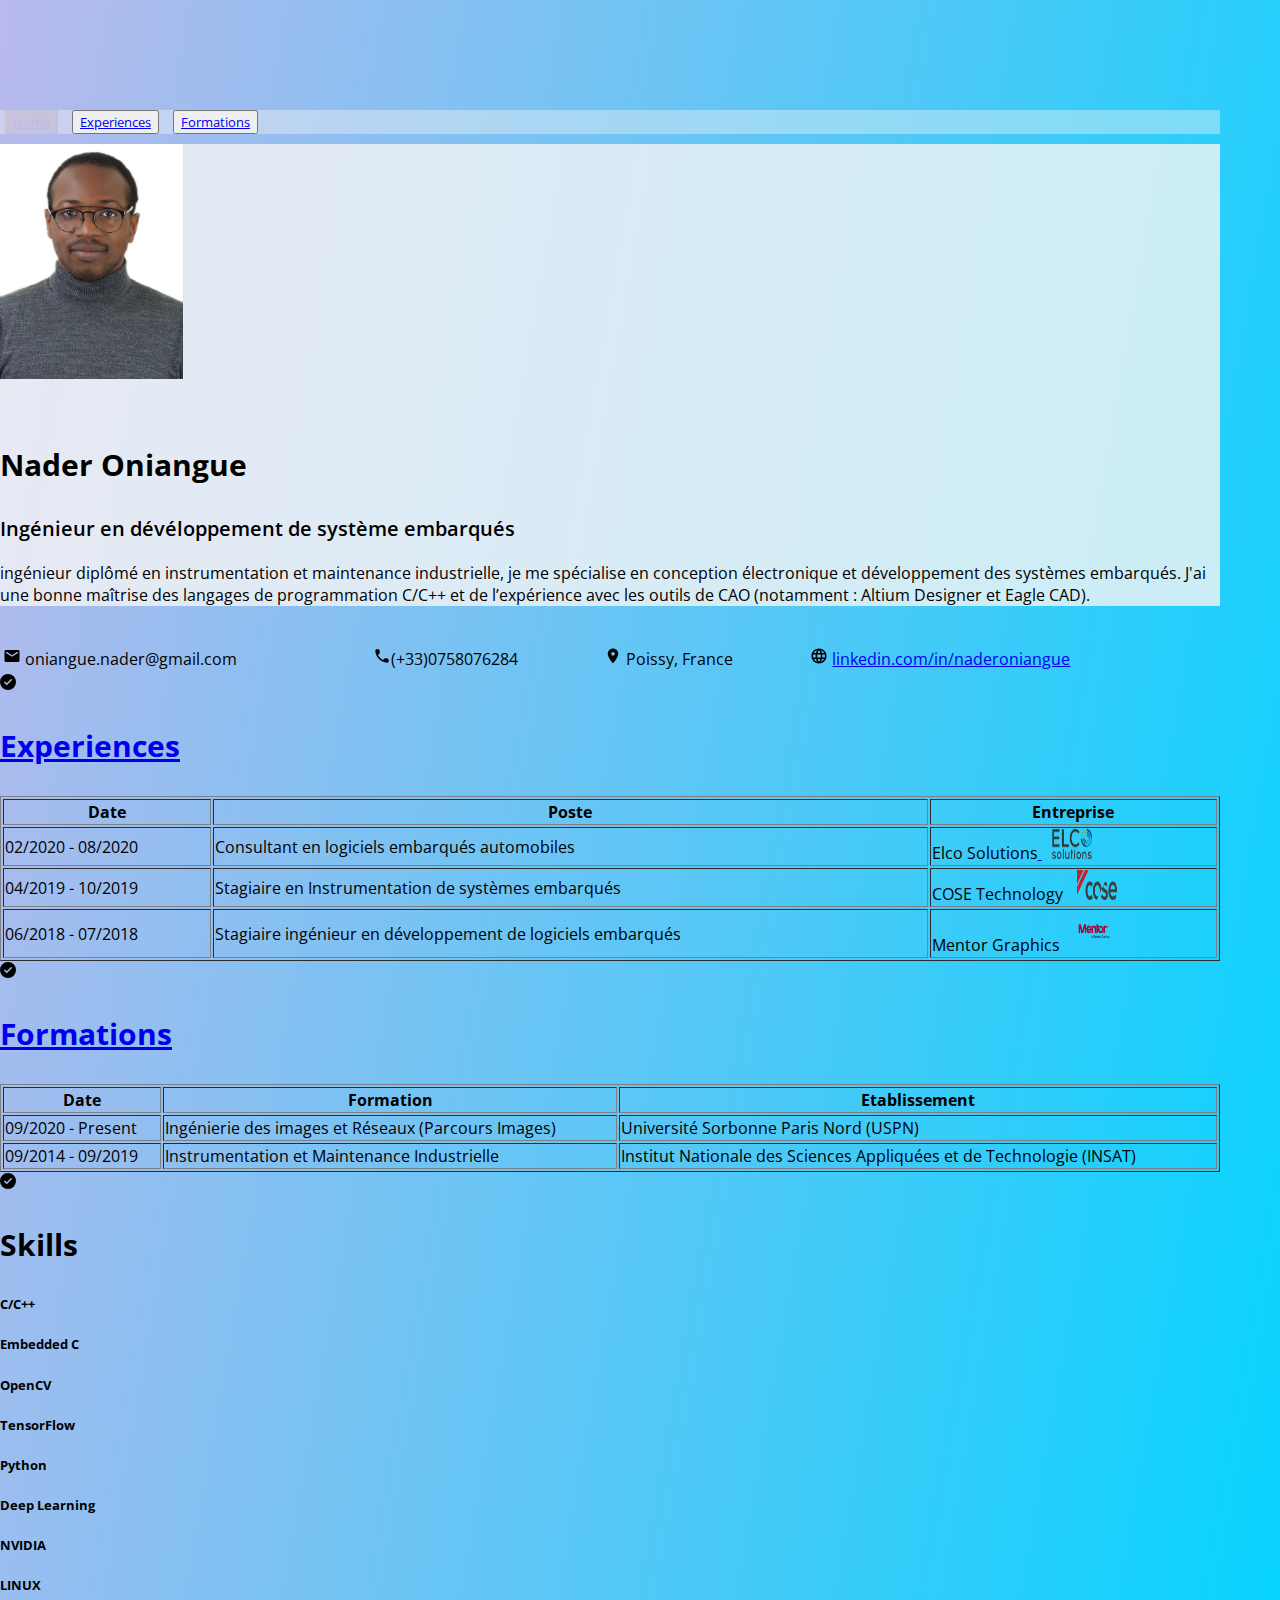
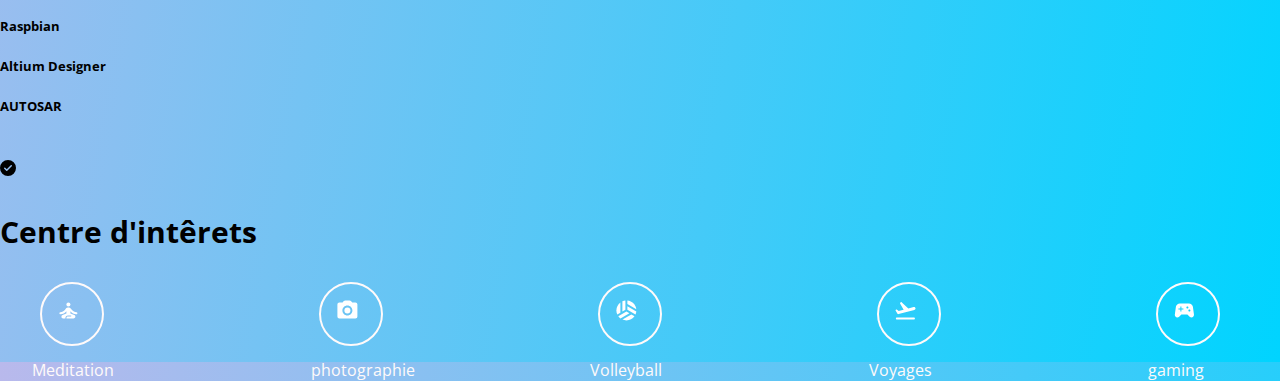
<file: tp1/index.html>
﻿<!doctype html>
<html>
    <head>
        <meta charset="utf-8">
        <meta http-equiv="x-ua-compatible" content="ie=edge">
        <title>TP1</title>
        <meta name="description" content="">
        <meta name="viewport" content="width=device-width, initial-scale=1">
        <link rel="stylesheet" href="style.css">
        <link rel="stylesheet" 
        href="https://cdn.jsdelivr.net/npm/bootstrap@4.5.3/dist/css/bootstrap.min.css" 
        integrity="sha384-TX8t27EcRE3e/ihU7zmQxVncDAy5uIKz4rEkgIXeMed4M0jlfIDPvg6uqKI2xXr2" 
        crossorigin="anonymous">

    </head>
    <body>
        <nav class="navbar fixed-top navbar-expand-lg navbar-light"style="background-color: rgba(245,245,245,0.4);margin-bottom: 10px;">
            <button class="btn btn-light btn-rounded waves-effect shadow" disabled>
                <a class="navbar-brand " href="#">Home</a>
            </button>   
            <button class="btn btn-light btn-rounded waves-effect shadow">
                <a class="navbar-brand" href="experience.html">Experiences</a>
            </button>
            <button class="btn btn-light btn-rounded waves-effect shadow">
                <a class="navbar-brand" href="formation.html">Formations</a>
            </button>
        </nav>
        <div class="container-fluid" id="body">
            <div class="" style="background-color: rgba(245,245,245,0.8);">
                <img src="Nader_pic.JPG" 
                class= "img-fluid rounded-circle img-thumbnail float-left" 
                alt="zoom" id="imgNader">
                <p class="bold">Nader Oniangue</p>
                <p class="semibold">Ingénieur en dévéloppement de système embarqués</p>
                <p>ingénieur diplômé en instrumentation et maintenance industrielle, je me spécialise en conception
                électronique et développement des systèmes embarqués. J'ai une bonne maîtrise des langages de
                programmation C/C++ et de l’expérience avec les outils de CAO (notamment : Altium Designer et Eagle
                CAD).</p>
            </div>
            <br>
            <table width ="100%" class="table table-hover shadow p-3 mb-5 bg-white rounded">
                <thead class="thead-dark">
                    <tr>
                        <td><img src="mail.svg">  oniangue.nader@gmail.com</td>
                        <td><img src="phone.svg">(+33)0758076284</td>
                        <td><img src="location.svg">  Poissy, France</td>
                        <td><img src="globe.svg">  <a href="https://www.linkedin.com/in/naderoniangue/">linkedin.com/in/naderoniangue</a></td>
                    </tr>
                </thead>
            </table>
            
            <img src="check-circle-fill.svg" class="float-left">
            <a href="experience.html"><p class="bold">Experiences</p></a>
            <table class="table table-hover shadow p-3 mb-5 bg-white rounded marginClass" width="100%" border="1">
                <thead class="thead-dark">
                    <tr>
                        <th scope="col">Date</th>
                        <th scope="col">Poste</th>
                        <th scope="col">Entreprise</th>
                    </tr>
                </thead>
                <tbody>  
                    <tr>
                        <td>02/2020 - 08/2020</td>
                        <td>Consultant en logiciels embarqués
                            automobiles</td>
                        <td>Elco Solutions<a href="https://www.elco-solutions.de/">
                            <img class="company float-right" src="Elco.png" 
                            style="margin-left: 10px; width: 40px; height: 30px;"></td></a>
                    </tr>
                    <tr>
                        <td>04/2019 - 10/2019</td>
                        <td>Stagiaire en Instrumentation de systèmes
                            embarqués</td>
                        <td>COSE Technology
                            <a href="https://www.cose.fr/en/home/"><img class="company float-right" src="cose.png" 
                            style="margin-left:10px; width: 40px; height: 30px;"></td></a>
                    </tr>
                    <tr>
                        <td>06/2018 - 07/2018</td>
                        <td>Stagiaire ingénieur en développement de logiciels embarqués</td>
                        <td>Mentor Graphics <a href="https://www.mentor.com/"><img class="company float-right" src="mentor.png" 
                            style="margin-left: 10px; width: 40px; height: 40px;"></td></a>
                    </tr>
                </tbody>
            </table>
            
            <img src="check-circle-fill.svg" class="float-left">
            <p class="bold"><a href="formation.html">Formations</a></p>
            <table class="table table-hover shadow p-3 mb-5 bg-white rounded" width="100%" border="1">
                <thead class="thead-dark">
                    <tr>
                        <th scope="col">Date</th>
                        <th scope="col">Formation</th>
                        <th scope="col">Etablissement</th>
                    </tr>
                </thead>
                <tbody>
                    <tr>
                        <td>09/2020 - Present</td>
                        <td>Ingénierie des images et Réseaux (Parcours Images)</td>
                        <td>Université Sorbonne Paris Nord (USPN)</td>
                    </tr>
                    <tr>
                        <td>09/2014 - 09/2019</td>
                        <td>Instrumentation et Maintenance Industrielle</td>
                        <td>Institut Nationale des Sciences Appliquées et
                            de Technologie (INSAT)</td>
                    </tr>
                </tbody>
            </table>
            
            <div>
            <img src="check-circle-fill.svg" class="float-left"><p class="bold">Skills</p>
           
                <div  class="d-inline-flex badge badge-light rounded shadow " id = "skills"><h5>C/C++</h5></div>
                <div  class="d-inline-flex badge badge-light rounded shadow " id = "skills"><h5>Embedded C</h5></div>
                <div  class="d-inline-flex badge badge-light rounded shadow " id = "skills"><h5>OpenCV</h5></div>
                <div  class="d-inline-flex badge badge-light rounded shadow " id = "skills"><h5>TensorFlow</h5></div>
                <div  class="d-inline-flex badge badge-light rounded shadow " id = "skills"><h5>Python</h5></div>
                <div  class="d-inline-flex badge badge-light rounded shadow " id = "skills"><h5>Deep Learning</h5></div>
                <div  class="d-inline-flex badge badge-light rounded shadow " id = "skills"><h5>NVIDIA</h5></div>
                <div  class="d-inline-flex badge badge-light rounded shadow " id = "skills"><h5>LINUX</h5></div>
                <div  class="d-inline-flex badge badge-light rounded shadow " id = "skills"><h5>Raspbian</h5></div>
                <div  class="d-inline-flex badge badge-light rounded shadow " id = "skills"><h5>Altium Designer</h5></div>
                <div  class="d-inline-flex badge badge-light rounded shadow " id = "skills"><h5>AUTOSAR</h5></div>
            <div class="CV_Interest">
                <br>
                <img src="check-circle-fill.svg" class="float-left"><p class="bold">Centre d'intêrets</p>

                <ul class="list">
                    <li class="element">
                        <img src="meditation.svg" alt="meditation"> <p class="hobby">Meditation </p>
                    </li>
                    <li class="element">
                        <img src="photography.svg" alt="photographie"><p class="hobby">photographie </p>
                    </li>
                    <li class="element">
                        <img src="volleybal.svg" alt="volleyball"><p class="hobby">Volleyball</p>
                    </li>
                    <li class="element">
                        <img src="traveling.svg" alt="Voyages"><p class="hobby">Voyages </p>
                    </li>
                    <li class="element">
                        <img src="gaming.svg" alt="Jeux Videos"><p class="hobby">gaming</p>
                    </li>
                </ul>
            </div>
        </div>
    </body>
</html>
</file>
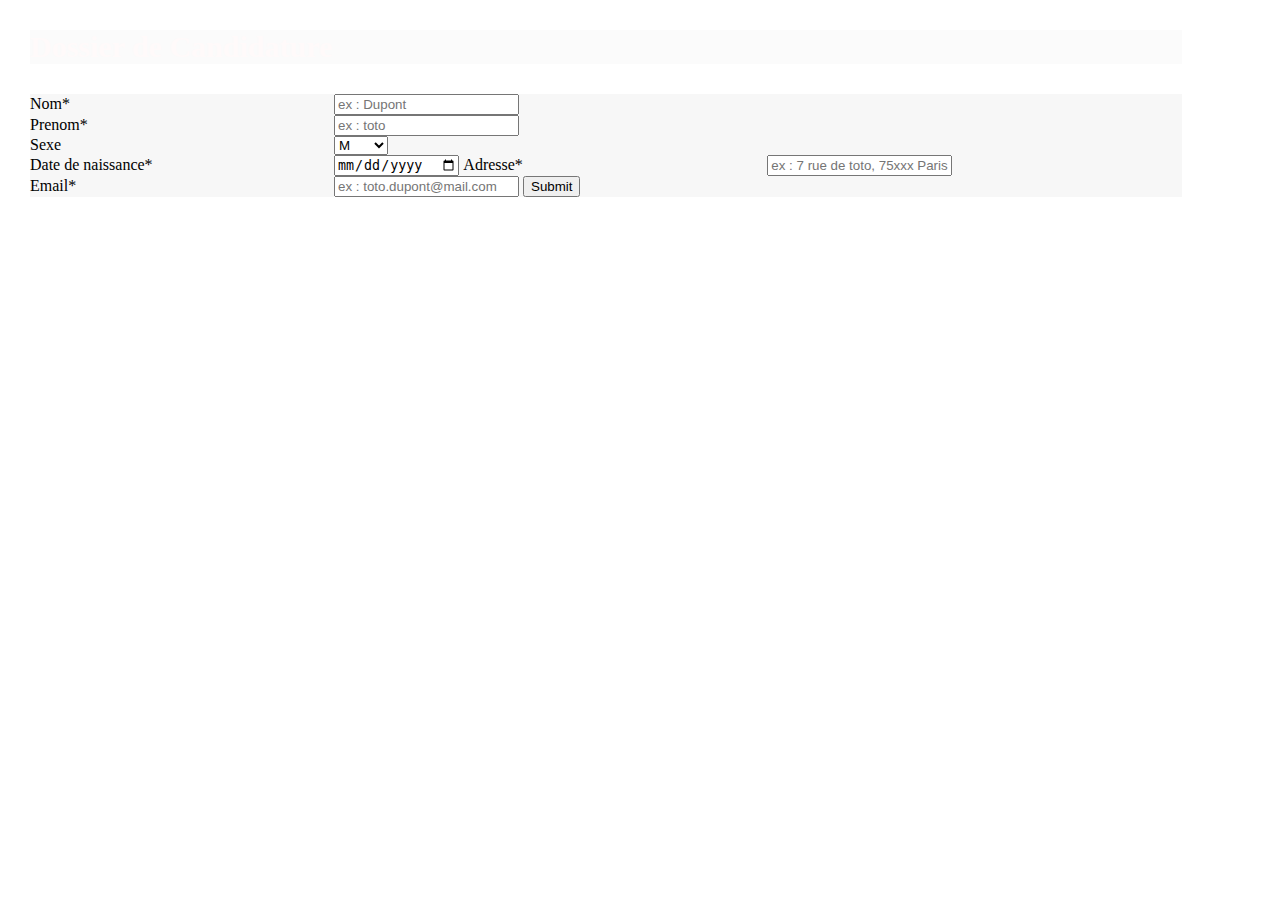
<file: tp2/index.html>
<!doctype html>
<html>
    <head>
        <meta charset="utf-8">
        <meta http-equiv="x-ua-compatible" content="ie=edge">
        <title>TP2</title>
        <meta name="description" content="">
        <meta name="viewport" content="width=device-width, initial-scale=1">
        <script type="text/javascript" src="formulaire.js"></script>
        <link rel="stylesheet" href="styles_tp2.css">
        <link rel="stylesheet" 
        href="https://cdn.jsdelivr.net/npm/bootstrap@4.5.3/dist/css/bootstrap.min.css" 
        integrity="sha384-TX8t27EcRE3e/ihU7zmQxVncDAy5uIKz4rEkgIXeMed4M0jlfIDPvg6uqKI2xXr2" 
        crossorigin="anonymous">
    </head>
    <body>
        <div class="title card-header bg-dark" style="background-color: rgba(245,245,245,0.4); margin-left: 30px; max-width: 90%;">
            <p id="form_title">Dossier de Candidature</p>
        </div>
        <!-- Corps du formulaire -->
        <div class="card-body" style="background-color: rgba(245,245,245,0.8); margin-left: 30px;  max-width: 90%;">       
            <form id = "form" class="border border-light">
                <div class="form-row mb-4">
                    <div class="col">
                        <label for="nom_label">Nom*</label>
                        <input type="text" id="nom" class="form-control" placeholder="ex : Dupont" required>
                    </div>
                    <div class="col">
                        <label for="prenom_label">Prenom*</label>
                        <input type="text" id="prenom" class="form-control" placeholder="ex : toto" required>
                    </div>
                </div>
                <label>Sexe</label>
                <select class="browser-default custom-select">
                    <option>M</option>
                    <option>F</option>
                    <option>Autre</option>
                </select>
                <br>
                <label for="date">Date de naissance*</label>
                <input type="date" id="date" class="form-control" placeholder="ex: jj/mm/aaaa" required >
                <label for="adresse">Adresse*</label>
                <input type="text" id="adresse" class="form-control" maxlength="50" placeholder="ex : 7 rue de toto, 75xxx Paris." required>
                <label for="mail">Email*</label>
                <input type="email" id="mail" class="form-control" maxlength="30" placeholder="ex : toto.dupont@mail.com">

                <button onclick="validation()" type="submit">Submit</button>
            </form>
            <div id="error"></div>
            <div id="resultat"></div>
        </div>
        
        
    </body>
</html>
</file>
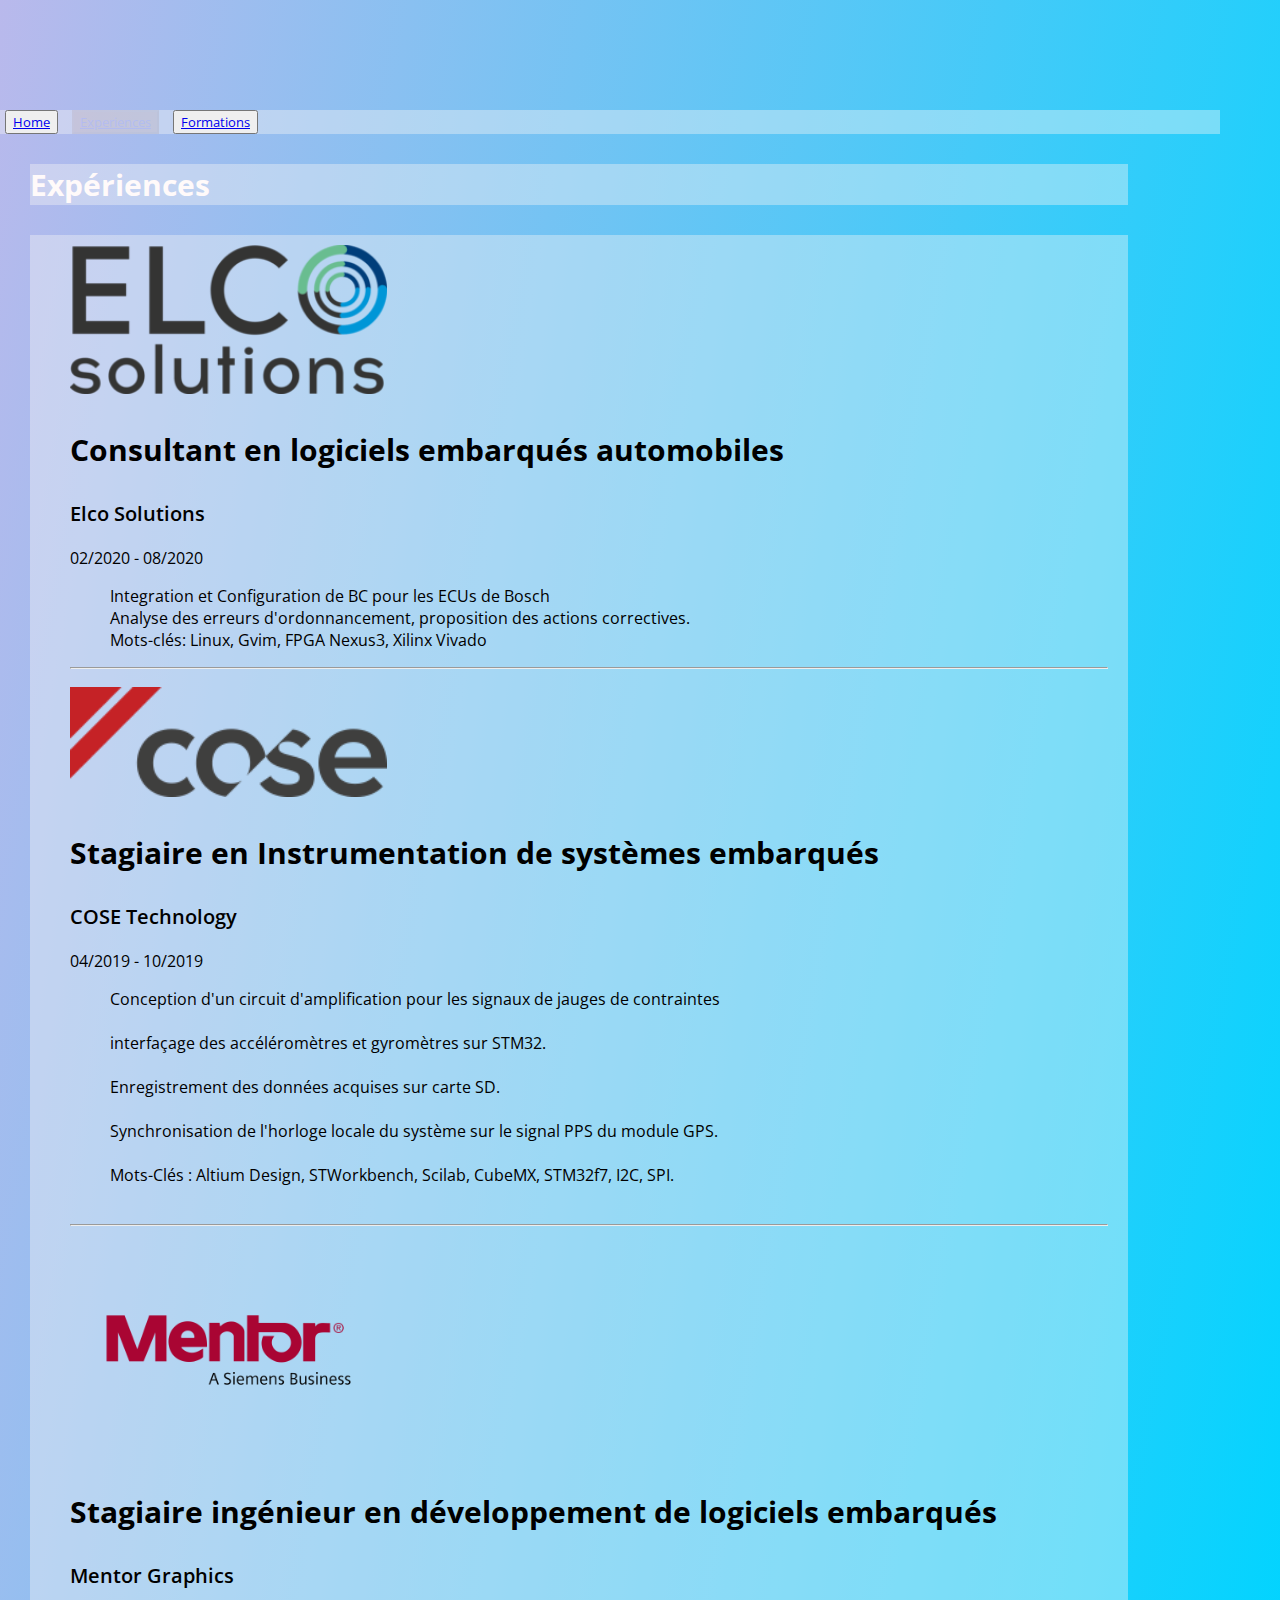
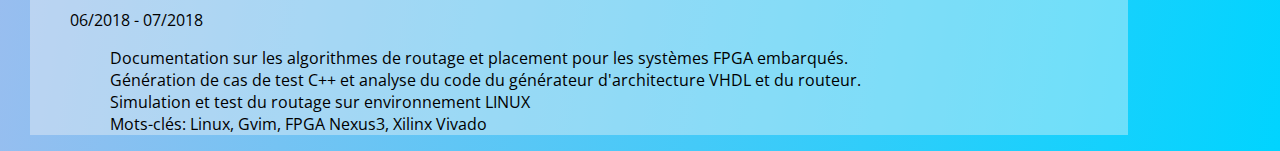
<file: tp1/experience.html>
<!DOCTYPE html>
<html lang="en">
<head>
    <meta charset="UTF-8">
    <meta name="viewport" content="width=device-width, initial-scale=1.0">
    <title>Experience</title>
    <link rel="stylesheet" href="style.css">
    <link rel="stylesheet" 
    href="https://cdn.jsdelivr.net/npm/bootstrap@4.5.3/dist/css/bootstrap.min.css" 
    integrity="sha384-TX8t27EcRE3e/ihU7zmQxVncDAy5uIKz4rEkgIXeMed4M0jlfIDPvg6uqKI2xXr2" 
    crossorigin="anonymous">

</head>
<body>
    <div>
        <nav class="navbar fixed-top navbar-expand-lg navbar-light"style="background-color: rgba(245,245,245,0.4);margin-bottom: 10px;">
            <button class="btn btn-light btn-rounded waves-effect shadow">
                <a class="navbar-brand " href="index.html">Home</a>
            </button>   
            <button class="btn btn-light btn-rounded waves-effect shadow" disabled>
                <a class="navbar-brand" href="#">Experiences</a>
            </button>
            <button class="btn btn-light btn-rounded waves-effect shadow">
                <a class="navbar-brand" href="formation.html">Formations</a>
            </button>
        </nav>
        <div class="item CV_Experience">
            <div class="title card-header bg-dark" style="background-color: rgba(245,245,245,0.4); margin-left: 30px; max-width: 90%;">
                <p class="bold">Expériences</p>
            </div>
            <div class="card-body" style="background-color: rgba(245,245,245,0.4); margin-left: 30px;  max-width: 90%;">   
                <ul>
                    <li>
                        <img src="Elco.png" class="float-right" style="margin-top: 10px; margin-right:40px; width:30%; height:20%;">
                        <div class="poste"><p class="bold">Consultant en logiciels embarqués
                            automobiles</p></div>
                        <div class="lieu"><p class="semibold">Elco Solutions</p></div>
                        <div class="date">02/2020 - 08/2020</div>
                        <p>
                            <ul>
                                <li>Integration et Configuration de BC pour les ECUs de Bosch</li>
                                <li>Analyse des erreurs d'ordonnancement, proposition des
                                    actions correctives.</li>
                                <li>Mots-clés: Linux, Gvim, FPGA Nexus3, Xilinx Vivado</li>
                            </ul>
                        </p>
                    </li>
                    <hr style="margin-right: 20px;">
                    <li>
                        <img src="cose.png" class="float-right" style="margin-top: 10px; margin-right:40px; width:30%; height:20%;">
                        <div class="poste"><p class="bold">Stagiaire en Instrumentation de systèmes
                            embarqués</p></div>
                        <div class="lieu"><p class="semibold">COSE Technology</p></div>
                        <div class="date">04/2019 - 10/2019</div>
                        <p> 
                            <ul>
                                <li>Conception d'un circuit d'amplification pour les signaux de
                                    jauges de contraintes</li><br>
                                <li>interfaçage des accéléromètres et gyromètres sur STM32.</li><br>    
                                <li>Enregistrement des données acquises sur carte SD.</li><br>
                                <li>Synchronisation de l'horloge locale du système sur le signal
                                    PPS du module GPS.</li><br>
                                <li>Mots-Clés : Altium Design, STWorkbench, Scilab, CubeMX,
                                    STM32f7, I2C, SPI.</li><br>
                            </ul>
                        </p>
                    </li>
                    <hr style="margin-right: 20px;">
                    <li>
                        <img src="mentor.png" class="float-right" style="margin-top: 10px; margin-right:40px; width:30%; height:20%;">
                        <div class="poste"><p class="bold">Stagiaire ingénieur en développement de logiciels embarqués </p></div>
                        <div class="lieu"><p class="semibold">Mentor Graphics</p></div>
                        <div class="date">06/2018 - 07/2018</div>
                        <p>
                            <ul>
                                <li>Documentation sur les algorithmes de routage et placement
                                pour les systèmes FPGA embarqués.</li>
                                <li>Génération de cas de test C++ et analyse du code du
                                générateur d'architecture VHDL et du routeur.</li>
                                <li>Simulation et test du routage sur environnement LINUX</li>
                                Mots-clés: Linux, Gvim, FPGA Nexus3, Xilinx Vivado
                            </ul>
                        </p>
                    </li>

                </ul>
            </div>    
        </div>
    </div>
</body>
</html>
</file>
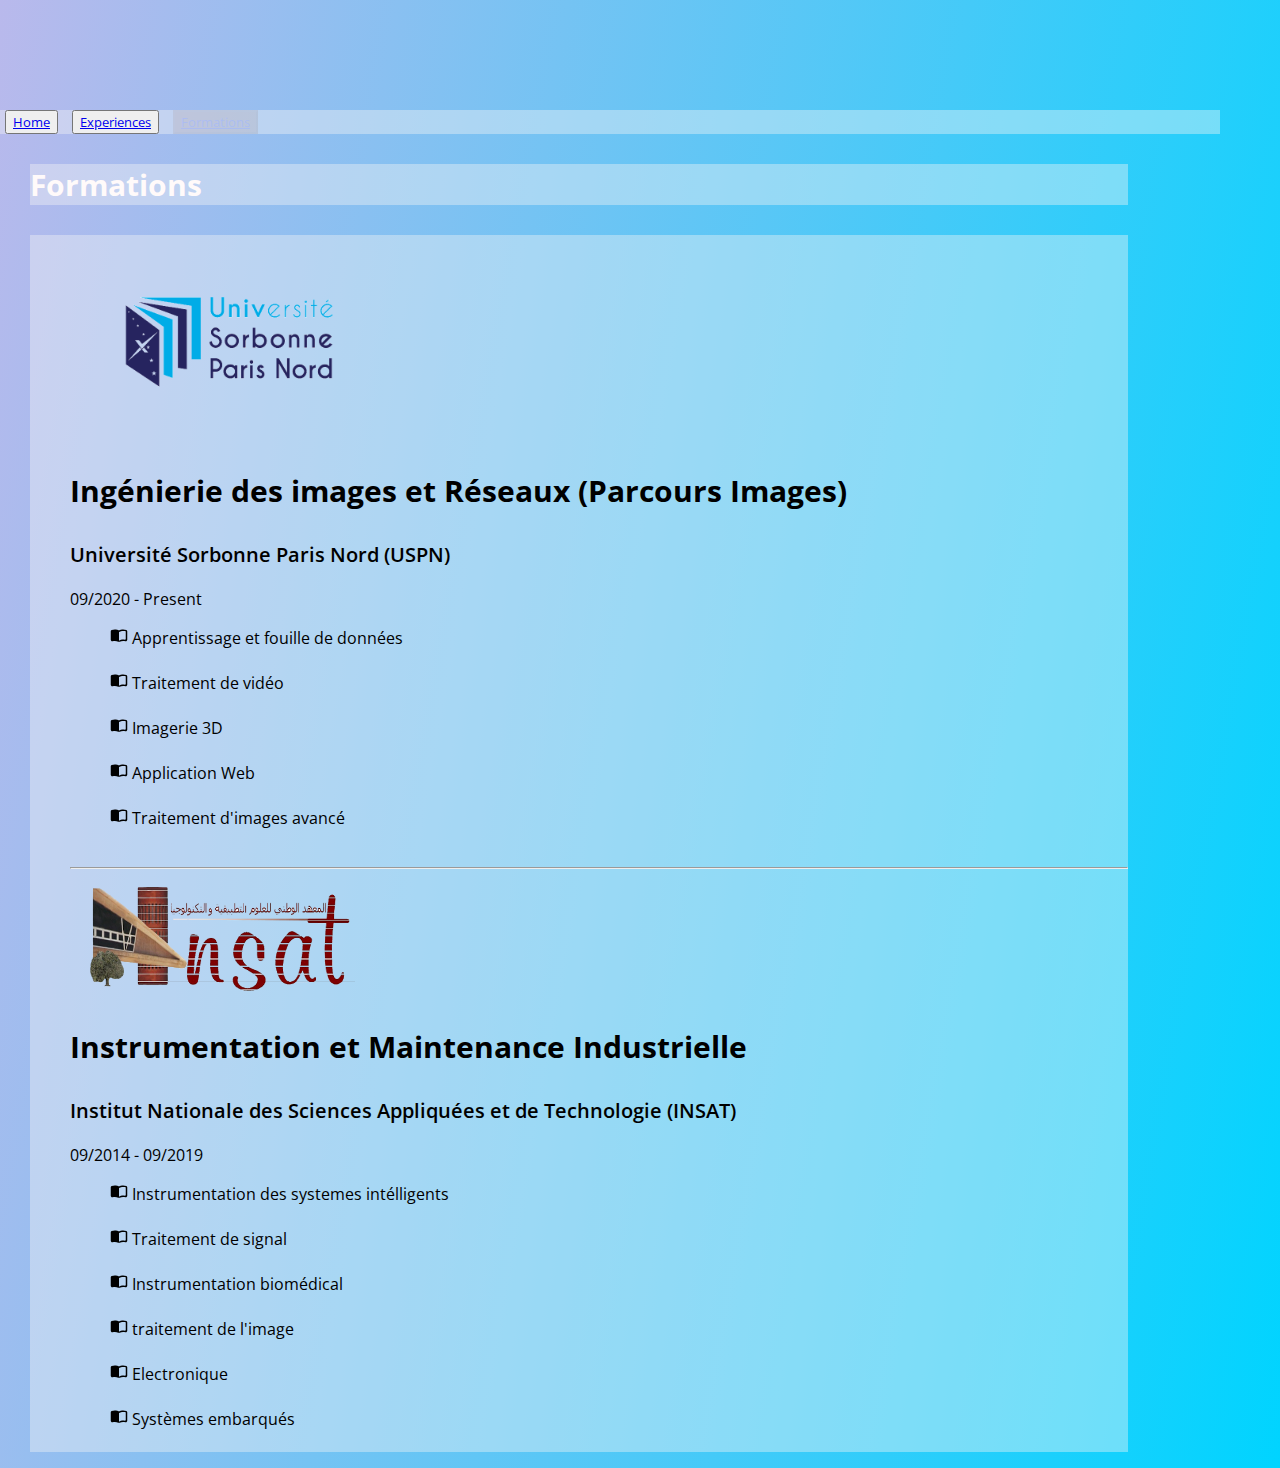
<file: tp1/formation.html>
<!DOCTYPE html>
<html lang="en">
<head>
    <meta charset="UTF-8">
    <meta name="viewport" content="width=device-width, initial-scale=1.0">
    <title>Formations</title>
    <link rel="stylesheet" href="style.css">
    <link rel="stylesheet" 
    href="https://cdn.jsdelivr.net/npm/bootstrap@4.5.3/dist/css/bootstrap.min.css" 
    integrity="sha384-TX8t27EcRE3e/ihU7zmQxVncDAy5uIKz4rEkgIXeMed4M0jlfIDPvg6uqKI2xXr2" 
    crossorigin="anonymous">
</head>
<body>
    <nav class="navbar fixed-top navbar-expand-lg navbar-light"style="background-color: rgba(245,245,245,0.4);margin-bottom: 10px;">
        <button class="btn btn-light btn-rounded waves-effect shadow">
            <a class="navbar-brand " href="index.html">Home</a>
        </button>
        <button class="btn btn-light btn-rounded waves-effect shadow">
            <a class="navbar-brand" href="experience.html">Experiences</a>
        </button>
        <button class="btn btn-light btn-rounded waves-effect shadow" disabled>
            <a class="navbar-brand" href="#">Formations</a>
        </button>
    </nav>
    <div class="item CV_Formations">
        <div class="title card-header bg-dark" style="background-color: rgba(245,245,245,0.4); margin-left: 30px; max-width: 90%;">
            <p class="bold">Formations</p>
        </div>
        <div class="card-body" style="background-color: rgba(245,245,245,0.4); margin-left: 30px;  max-width: 90%;">   
            <ul>
                <li>
                    <img src="Université_Sorbonne_Paris_Nord.png" class="float-right" style="margin-top: 10px; margin-right:40px; width:30%; height:20%;">
                    <div class="poste"><p class="bold">Ingénierie des images et Réseaux (Parcours Images)</p></div>
                    <div class="lieu"><p class="semibold">Université Sorbonne Paris Nord (USPN)</p></div>
                    <div class="date">09/2020 - Present</div>
                    <p>
                        <ul>
                            <li><img src="book.svg"> Apprentissage et fouille de données</li><br>
                            <li><img src="book.svg"> Traitement de vidéo</li><br>
                            <li><img src="book.svg"> Imagerie 3D</li><br>
                            <li><img src="book.svg"> Application Web</li><br>
                            <li><img src="book.svg"> Traitement d'images avancé</li><br>
                        </ul>
                    </p>
                </li>
                <hr>
                <li>
                    <img src="INSAT.png" class="float-right" style="margin-top: 10px; margin-right:40px; margin-left: 20px; width:25%; height:15%;">
                    <div class="poste"><p class="bold">Instrumentation et Maintenance Industrielle</p></div>
                    <div class="lieu"><p class="semibold">Institut Nationale des Sciences Appliquées et
                        de Technologie (INSAT)</p></div>
                    <div class="date">09/2014 - 09/2019</div>
                    <p> 
                        <ul>
                            <li><img src="book.svg"> Instrumentation des systemes intélligents</li><br>
                            <li><img src="book.svg"> Traitement de signal</li><br>
                            <li><img src="book.svg"> Instrumentation biomédical</li><br>
                            <li><img src="book.svg"> traitement de l'image</li><br>
                            <li><img src="book.svg"> Electronique</li><br>
                            <li><img src="book.svg"> Systèmes embarqués</li><br>
                        </ul>
                    </p>
                </li>
            </ul>
        </div>
    </div>
</body>
</html>
</file>
<file: tp1/style.css>
@import url('https://fonts.googleapis.com/css2?family=Open+Sans:wght@400;600;700&display=swap');
@media only screen and (max-width: 2000px) {
    body {
        background-color: white;
    }
}

* {
    font-family: 'Open Sans', sans-serif;
    list-style: none;
}
body{

    font-family: system, -apple-system, ".SFNSText-Regular", "San Francisco", "Roboto", "Segoe UI", "Helvetica Neue", "Lucida Grande", sans-serif;
    font-size: 16px;
    margin: 10px auto;
    margin-right: 60px;
    max-width: 100%; 
    padding-top: 100px;
    background: rgb(2,0,36);
    background: linear-gradient(100deg, rgba(2,0,36,1) 0%, rgba(185,185,236,1) 0%, rgba(0,212,255,1) 100%);             
}
.bold{
    font-weight: 700;
    font-size: 30px;
}

.semibold{
    font-weight: 600;
    font-size: 20px;
}

.company:hover{
    transform: scale(1.5);
}
img#imgNader{
    width: 15%;
    height: 15%;
    margin-right: 20px;
    margin-bottom: 30px;
}

div#body{
    max-height: 100%;
    background-size: cover;
    background-position: center center;
    background-repeat: no-repeat;
}
span#skills {
    text-align: center;
}

.d-inline-flex{
    margin-bottom: 10px;
}
.waves-effect{
    margin-left: 5px;
    margin-right: 5px;
}
button:disabled {
    opacity: 0.1;
    background-color: sienna;
}
.list{
    display : flex;
    justify-content: space-between;
}
.element{
    width: 60px;
    height: 60px;
    border: 2px solid snow;
    border-radius: 50%;
    position: relative;
    color: snow;
}
.element img{
    font-size: 40px;
    transform: translate(60%,60%);
}
.element img:hover{
    opacity:0.5;
    transform : scale(1.2);
}
.hobby{
    transform: translate(-10px,30px);
}
.card-header {
    color: snow;
}
</file>
<file: tp2/styles_tp2.css>
label{
    width: 300px;
    display: inline-block;
}

body {
    margin: auto;
}

.card-header{
    margin-top: 30px;
    color:snow
}
p#form_title{
    font-weight: 700;
    font-size: 30px;
    
}

#error {
    background-color: red;
}

#resultat {
    background-color: darkgreen;
}
</file>
